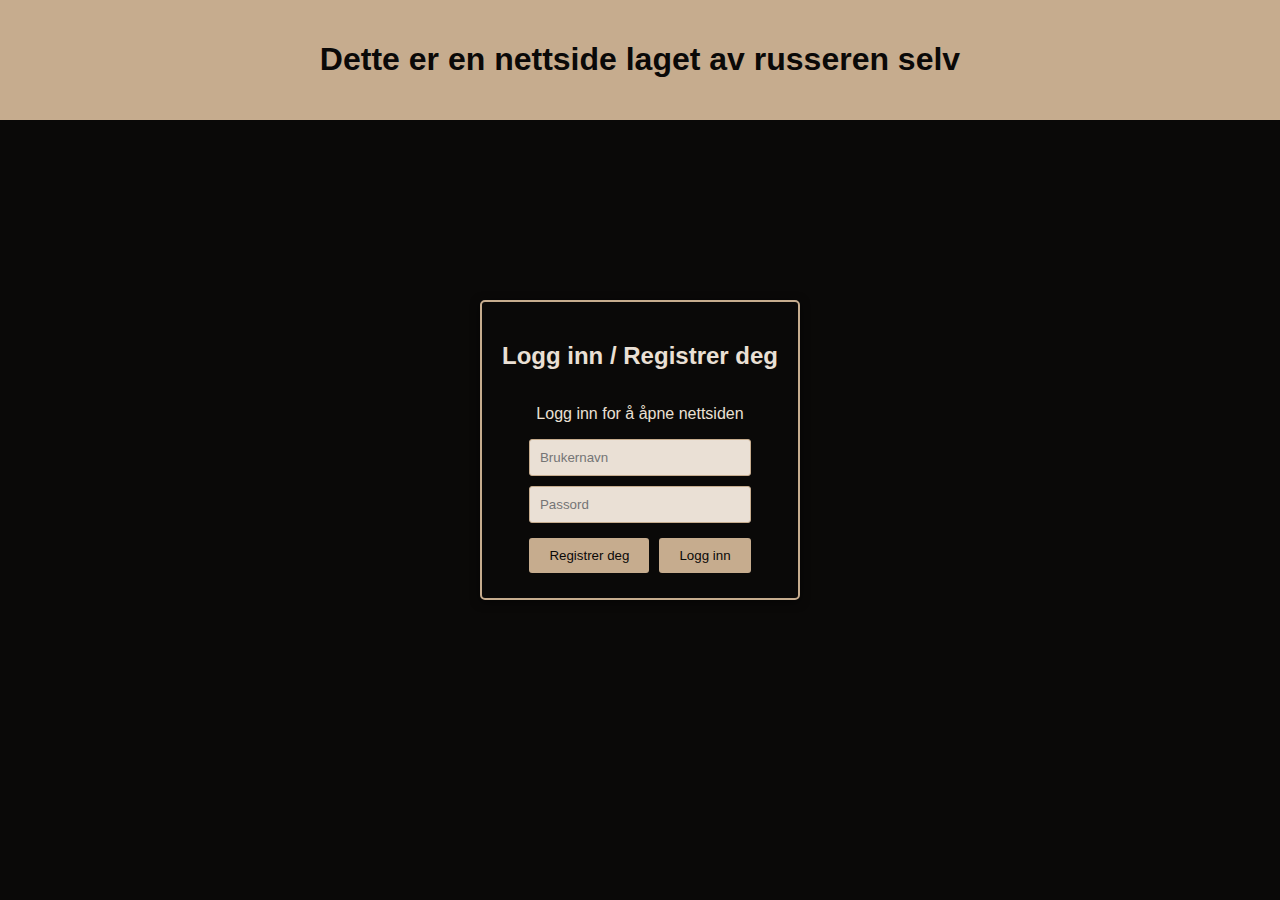
<file: index.html>
<!DOCTYPE html>
<html lang="no">

<head>
    <link rel="icon" href="bilder/Trojan horse war room tate.png" type="image/x-icon">
    <meta charset="UTF-8">
    <meta name="viewport" content="width=device-width, initial-scale=1.0">
    <title>Russisk Nettside</title>
    <link rel="stylesheet" href="css/css.css">
    <style>
        /* Basic body styling */
        body {
            margin: 0;
            padding: 0;
            font-family: Arial, sans-serif;
            display: flex;
            flex-direction: column;
            height: 100vh;
            justify-content: center;
            align-items: center;
            color: rgb(0, 0, 0);
            background-color: #0A0908;
        }

        /* Header styling */
        header {
            background-color: #C6AC8E;
            color: #0A0908;
            padding: 20px;
            text-align: center;
            width: 100%;
            position: absolute;
            top: 0;
        }

        /* Navigation styling */
        nav {
            display: flex;
            justify-content: space-between;
            align-items: center;
            padding: 10px;
            background-color: #0A0908;
            width: 100%;
            position: absolute;
            top: 60px;
        }

        nav a {
            color: #EAE0D5;
            text-decoration: none;
            padding: 10px;
            border: 2px solid #EAE0D5;
            margin-right: 10px;
        }

        nav a:hover {
            background-color: #C6AC8E;
        }

        /* Login section styling */
        .login-section {
            border: 2px solid #C6AC8E;
            border-radius: 5px;
            padding: 20px;
            background-color: #0A0908;
            color: #EAE0D5;
            display: flex;
            flex-direction: column;
            align-items: center;
            box-shadow: 0 2px 10px rgba(0, 0, 0, 0.5);
        }

        .login-section input {
            padding: 10px;
            width: 200px;
            border-radius: 3px;
            border: 1px solid #C6AC8E;
            margin-bottom: 10px;
            background-color: #EAE0D5;
            color: #0A0908;
        }

        .login-section button {
            padding: 10px 20px;
            border-radius: 3px;
            border: none;
            background-color: #C6AC8E;
            color: #0A0908;
            cursor: pointer;
            margin: 5px;
        }

        .login-section button:hover {
            background-color: #EAE0D5;
            color: #0A0908;
        }
    </style>
</head>

<body>

    <!-- Dette er toppen av sida mi -->
    <header>
        <h1>Dette er en nettside laget av russeren selv</h1>
    </header>

    

    <div class="login-section">
        <h2>Logg inn / Registrer deg</h2>
        <p>Logg inn for å åpne nettsiden</p>
        <form onsubmit="return false;" style="display: flex; flex-direction: column; align-items: center;">
            <input type="text" id="username" name="username" placeholder="Brukernavn" required>
            <input type="password" id="password" name="password" placeholder="Passord" required>
            <div style="display: flex; justify-content: space-between; width: 100%;">
                <button type="button" onclick="saveCredentials()">Registrer deg</button>
                <button type="button" onclick="logIn()">Logg inn</button>
            </div>
        </form>
    </div>

    <script>
        function saveCredentials() {
            const username = document.querySelector('#username').value;
            const password = document.querySelector('#password').value;
            if (localStorage.getItem(username)) {
                alert('Bruker allerede registrert. Vennligst velg et annet brukernavn.');
            } else {
                localStorage.setItem(username, password);
                console.log(`Ny bruker: Brukernavn - ${username}, Passord - ${password}`);
                alert('Registrering vellykket!');
                location.href = 'kontakt.html';
            }
        }

        function logIn() {
            const username = document.querySelector('#username').value;
            const password = document.querySelector('#password').value;
            if (localStorage.getItem(username) === password) {
                alert('Innlogging vellykket!');
                location.href = 'Hjemside.html';
            } else {
                alert('Ugyldig brukernavn eller passord.');
            }
        }
    </script>

</body>

</html>
</file>
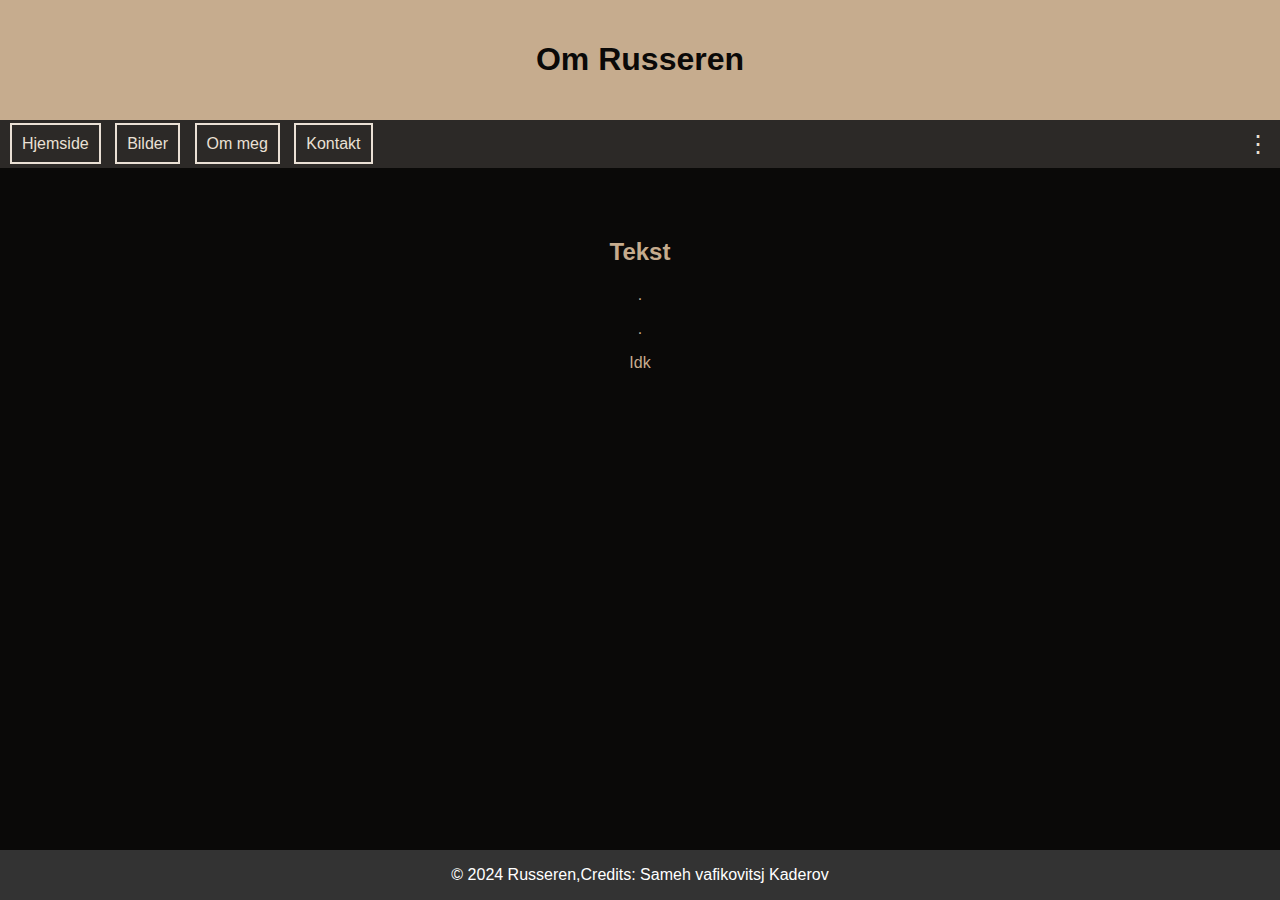
<file: Hjemside.html>
<!DOCTYPE html>
<html lang="no">

<head>
    <link rel="icon" href="bilder/Trojan horse war room tate.png" type="image/x-icon">
    <meta charset="UTF-8">
    <meta name="viewport" content="width=device-width, initial-scale=1.0">
    <title>Om Russeren</title>
    <link rel="stylesheet" href="css/css.css">
    <style>
        body {
            margin: 0;
            font-family: Arial, sans-serif;
            background-color: #0A0908; /* Light background for better contrast */
            color: #C6AC8E; /* Light text color for better visibility */
        }

        header {
            background-color: #C6AC8E; /* Dark header background */
            color: #0A0908; /* Light text for contrast */
            padding: 20px;
            text-align: center;
        }

        nav {
            display: flex;
            justify-content: space-between;
            align-items: center;
            padding: 10px;
            background-color: #2c2927; /* Dark navigation background */
        }

        nav a {
            padding: 10px;
            text-decoration: none;
            border: 2px solid #EAE0D5; /* Light border color */
            margin-right: 10px;
            color: #EAE0D5; /* Light text color for links */
        }

        nav a:hover {
            background-color: #C6AC8E; /* Hover effect with light brown */
        }

        /* Three dots button styling */
        .three-dots {
            font-size: 24px;
            cursor: pointer;
            color: #EAE0D5; /* White color for the three dots */
        }

        /* Login form toggle */
        .login-form-container {
            position: relative;
        }

        .login-form {
            display: none; /* Hidden by default */
            position: absolute;
            top: 35px; /* Adjusted position relative to button */
            right: 0;
            background-color: #EAE0D5; /* Light background for the form */
            padding: 10px;
            border-radius: 5px;
            box-shadow: 0 2px 10px rgba(0, 0, 0, 0.2);
            z-index: 2;
        }

        .login-form input[type="text"],
        .login-form input[type="password"] {
            padding: 5px;
            margin-bottom: 5px;
            border: 1px solid #C6AC8E; /* Light brown border for inputs */
            border-radius: 3px;
            display: block;
            width: 100%;
        }

        .login-form button {
            padding: 5px 10px;
            background-color: #0A0908; /* Dark background for button */
            color: #EAE0D5; /* Light text color */
            border: none;
            border-radius: 3px;
            cursor: pointer;
        }

        .login-form button:hover {
            background-color: #C6AC8E; /* Hover effect with light brown */
        }
    </style>
</head>

<body>

    <header>
        <h1>Om Russeren</h1>
    </header>

    <nav>
        <div>
            <a href="Hjemside.html">Hjemside</a>
            <a href="bilder.html">Bilder</a>
            <a href="Ommeg.html">Om meg</a>
            <a href="kontakt.html">Kontakt</a>
        </div>
        
        <!-- Three dots button for login toggle -->
        <div class="login-form-container">
            <span class="three-dots" onclick="toggleLogin()">&#x22EE;</span> <!-- Three vertical dots icon -->
            <!-- Login form div properly closed -->
            <div class="login-form" id="loginForm">
                <input type="text" placeholder="Brukernavn" required>
                <input type="password" placeholder="Passord" required>
                <button type="submit">Logg inn</button>
            </div>
        </div>
    </nav>

    <section>
        <h2>Tekst</h2>
        <p>.</p>
        <p>.</p>
        <p>Idk</p>
    </section>

    <footer>
        <p>&copy; 2024 Russeren,Credits: Sameh vafikovitsj Kaderov </p>
    </footer>

    <script>
        function toggleLogin() {
            const loginForm = document.getElementById("loginForm");
            loginForm.style.display = loginForm.style.display === "none" || loginForm.style.display === "" ? "block" : "none";
        }
    </script>

</body>

</html>
</file>
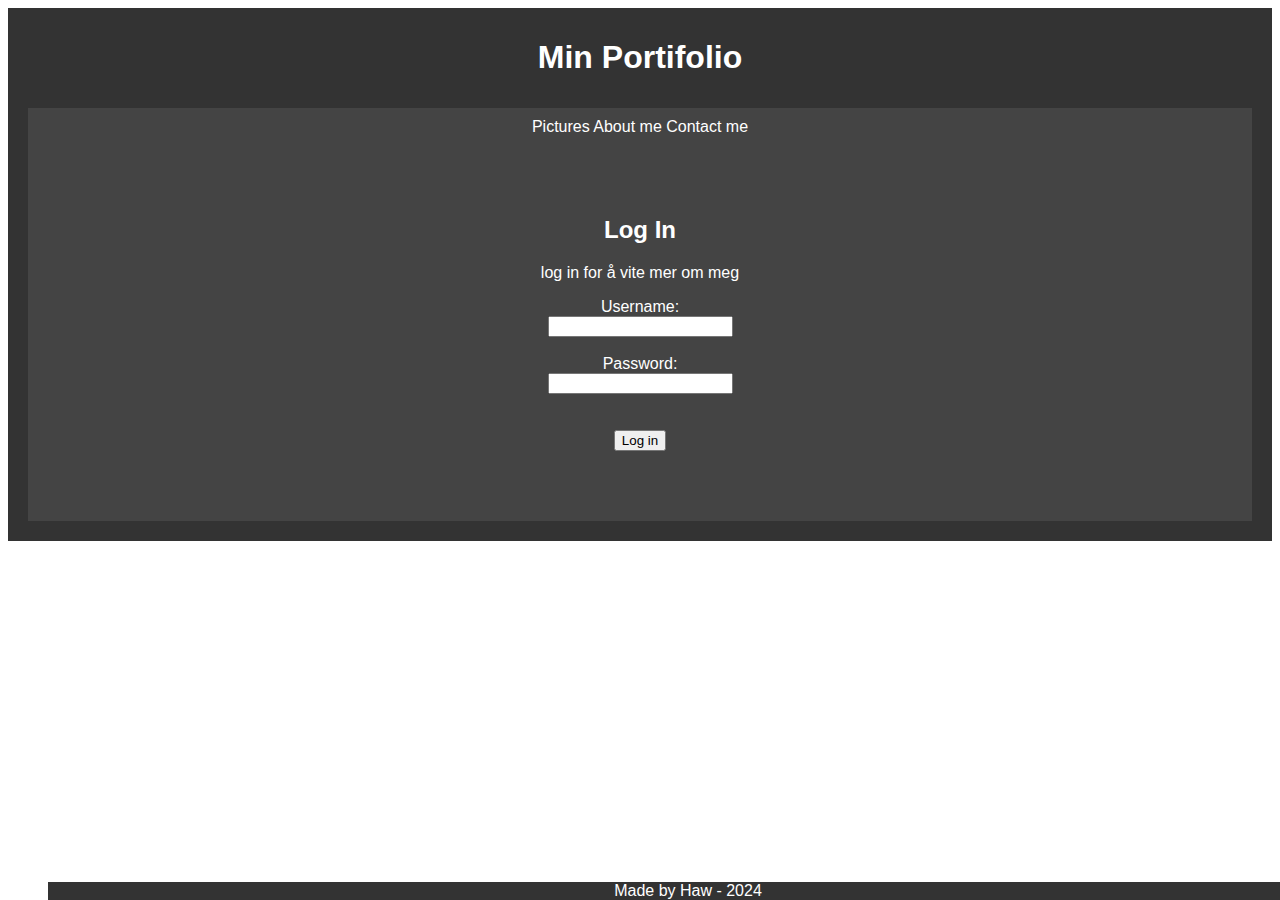
<file: Ny start 21.10.2024.html>
<!DOCTYPE html>
 
<html>
 
<head>
    <link rel="stylesheet" href="css/css.css">  
 
<title>Tekst</title>
 
<body>
   
<header>
 
    <h1>Min Portifolio</h1>
 
<header>
 
<nav>
 
    <a href="bilder.html">Pictures</a>
    <a href="#">About me</a>
    <a href="#">Contact me</a>
    </a>
 
 
 
<nav>
 
 
 
<section>
 
    <h2>Log In</h2>
 
    <p>log in for å vite mer om meg</p>
    <form>
        <label for="username">Username:</label><br>
        <input type="text" id="username" name="username"><br>
        <span id="usernameError" style="color:red;display:none;">Invalid</span><br>
        <label for="password">Password:</label><br>
        <input type="password" id="password" name="password"><br><br>
        <span id="passwordError" style="color:red;display:none;">Invalid</span><br>
        <input type="submit" value="Log in">
    </form>
    <script>
        document.querySelector('form').addEventListener('submit', e => {
            e.preventDefault();
            const username = document.querySelector('#username').value;
            const password = document.querySelector('#password').value;
            const usernameError = document.querySelector('#usernameError');
            const passwordError = document.querySelector('#passwordError');
 
            if (!username) {
                usernameError.style.display = 'block';
            } else {
                usernameError.style.display = 'none';
            }
 
            if (!password) {
                passwordError.style.display = 'block';
            } else {
                passwordError.style.display = 'none';
            }
 
            if (username && password) {
                console.log(`Username: ${username}, Password: ${password}`);
                location.href = 'scammed.html';
            }
        });
    </script>
 
 
</section>
 
    <footer>
        Made by Haw - 2024
    </footer>
 
 
 
 
 
 
    </html>
</file>
<file: css/css.css>
body {

    font-family: Arial, Helvetica, sans-serif;
text-align: center;
}

header{

background-color: #333;
color: #fff;
padding: 10px;
text-align: center;

}

/* Login form styling */
.login-form-container {
    position: relative;
}

.login-form {
    display: none; /* Hidden by default */
    position: absolute;
    top: 35px; /* Adjusted position relative to button */
    right: 20px; /* Adds breathing room from the right side */
    background-color: #EAE0D5;
    padding: 10px;
    border-radius: 5px;
    box-shadow: 0 2px 10px rgba(0, 0, 0, 0.2);
    z-index: 2;
}

nav{

    background-color: #444;
    color: #fff;
    padding: 10px;
    text-align: center;
}


nav a{

    color:  #fff;
    text-decoration: none;
}

section{
    padding: 50px;
    text-align: center;

}

footer{

    background-color: #333;
    color: #fff;
    text-align: center;
    position: fixed;
    bottom: 0;
    width: 100%;

}
</file>
